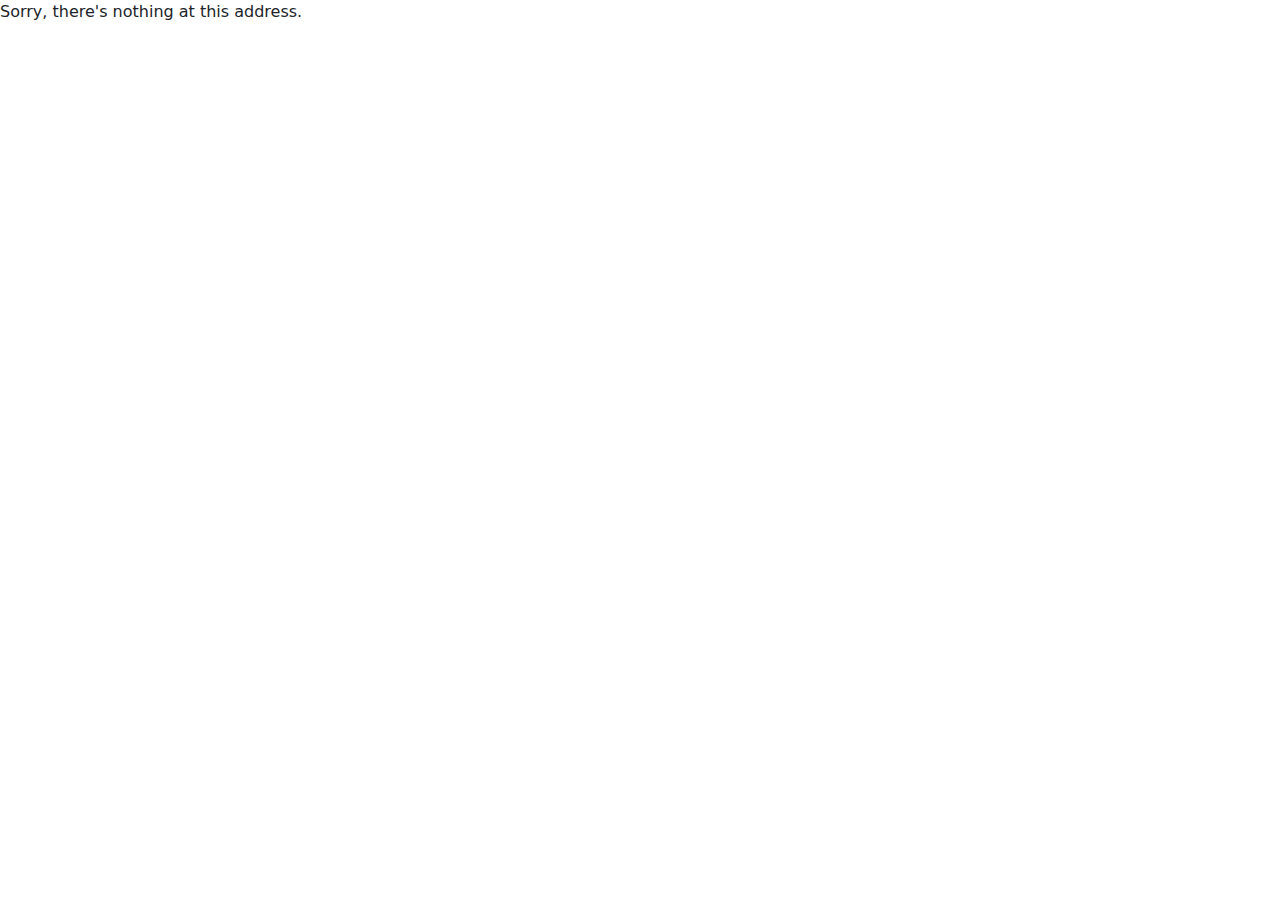
<file: wwwroot/index.html>
<!DOCTYPE html>
<html lang="en">
<head>
    <meta charset="utf-8" />
    <title>BlazorDex</title>
    <base href="/" />
    <link href="https://cdn.jsdelivr.net/npm/bootstrap@5.3.3/dist/css/bootstrap.min.css" rel="stylesheet" integrity="sha384-QWTKZyjpPEjISv5WaRU9OFeRpok6YctnYmDr5pNlyT2bRjXh0JMhjY6hW+ALEwIH" crossorigin="anonymous">
    <link href="css/app.css" rel="stylesheet" />

    <!-- <script src="https://cdn.tailwindcss.com"></script> -->
</head>
<body>
    <div id="app">Loading...</div>
    <script src="_framework/blazor.webassembly.js"></script>
</body>
</html>
</file>
<file: wwwroot/css/app.css>
/* General styles */
* {
    box-sizing: border-box;
}

.container {
    margin: 30px auto;
}

/* Index page styles */
.pokemon-row {
    display: flex;
    flex-direction: row;
    flex-wrap: wrap;
    gap: 50px;
    justify-content: center;
    align-items: center;
    padding: 50px 0;
}

.pokemon-card {
    width: 200px;
    height: 300px;
    padding: 30px 20px;
    background-color: #FFFFFF;
    align-items: center;
    text-align: center;
    border-radius: 28px;
    position: relative;
    overflow: hidden;
    transition: all 0.3s ease;
    box-shadow: 0 10px 20px rgba(0, 0, 0, 0.1);
}

.pokemon-card:hover {
    transform: translateY(-5px);
}

.pokemon-card:hover .pokemon_card_bg {
    transform: scale(10);
}

.pokemon-card:hover .pokemon-name,
.pokemon-card:hover .type-badge {
    color: #FFFFFF;
}

.pokemon_card_bg {
    height: 128px;
    width: 128px;
    z-index: 1;
    position: absolute;
    top: -75px;
    right: -75px;
    border-radius: 50%;
    opacity: 0.95;
    transition: all 0.5s ease;
}

.pokemon-name {
    text-transform: capitalize;
    font-weight: bold;
    font-size: 1.5rem;
    color: #333333;
    margin: 10px 0;
    position: relative;
    z-index: 2;
    transition: color 0.3s ease;
}

.type-row {
    display: flex;
    justify-content: center;
    gap: 10px;
    position: relative;
    z-index: 2;
}

.type-badge {
    padding: 5px 10px;
    border-radius: 8px;
    font-size: 13px;
    color: #FFFFFF;
    text-transform: uppercase;
    transition: all 0.3s ease;
    border: 2px solid transparent;
}

.pokemon-card:not(:hover) .type-badge {
    background-color: transparent !important;
    border: 2px solid currentColor;
    color: inherit;
}

.app-title {
    width: 400px;
    margin: 0 auto 20px auto;
    display: block;
}

a {
    text-decoration: none;
    color: inherit;
}

img {
    width: 155px;
    position: relative;
    z-index: 2;
}

/* Pokemon Card page styles */
.inner-container {
    margin: 0 auto;
    width: 100%;
    text-align: center;
    padding: 20px;
    padding-top: 0px;
}

.card-top {
    display: flex;
    flex-direction: column;
    text-align: center;
    align-items: center;
    border-radius: 15px;
}

.card {
    box-shadow: 0 20px 30px rgba(0, 0, 0, 0.3);
    border-radius: 15px;
}

.pokemon-info {
    display: flex;
    justify-content: space-around;
    align-items: center;
    margin-bottom: 10px;
}

.type-badge {
    padding: 5px 10px;
    border-radius: 8px;
    font-size: 13px;
    color: #fff;
    text-transform: uppercase;
    margin-right: 3px;
}

.stat {
    text-transform: capitalize;
}

.stat-bar {
    display: flex;
    flex-direction: column;
    text-align: left;
    margin-bottom: 5px;
}

.stats-head {
    background-color: #F0F0F0;
    padding: 10px;
    border-radius: 15px;
    margin-top: 5px;
}

.poke-icon {
    width: 30px;
    height: 30px;
    margin-right: 10px;
}

.icon-container {
    display: flex;
    align-items: center;
    justify-content: center;
}

.pokemon-name {
    text-transform: capitalize;
}

img {
    width: 155px;
}

.type-row {
    display: flex;
    justify-content: space-around;
}

@media only screen and (max-width: 979px) {
    .pokemon-row {
        gap: 30px;
    }
    
    .pokemon-card {
        width: 180px;
        height: 230px;
    }
}

@media only screen and (max-width: 639px) {
    .pokemon-row {
        gap: 20px;
    }
    
    .pokemon-card {
        width: 160px;
        height: 210px;
    }
    
    .pokemon-name {
        font-size: 1.2rem;
    }
}
</file>
